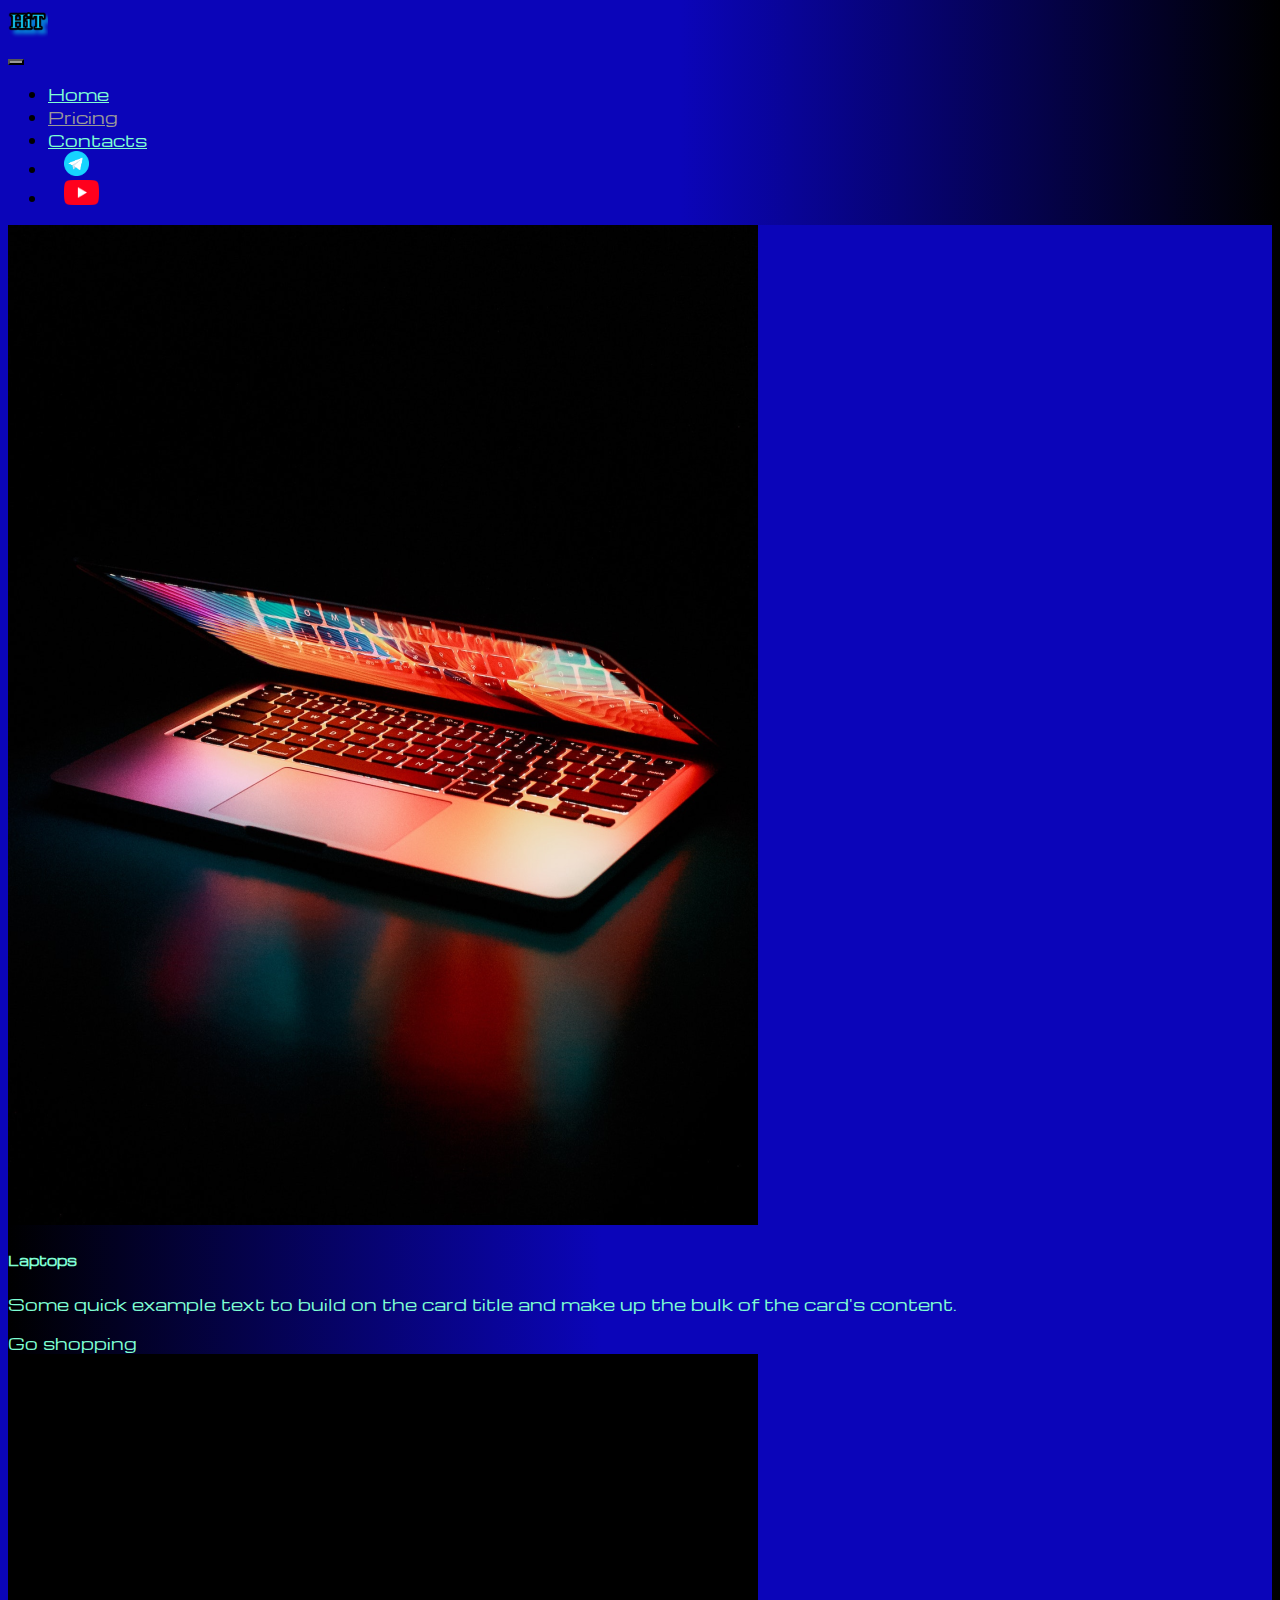
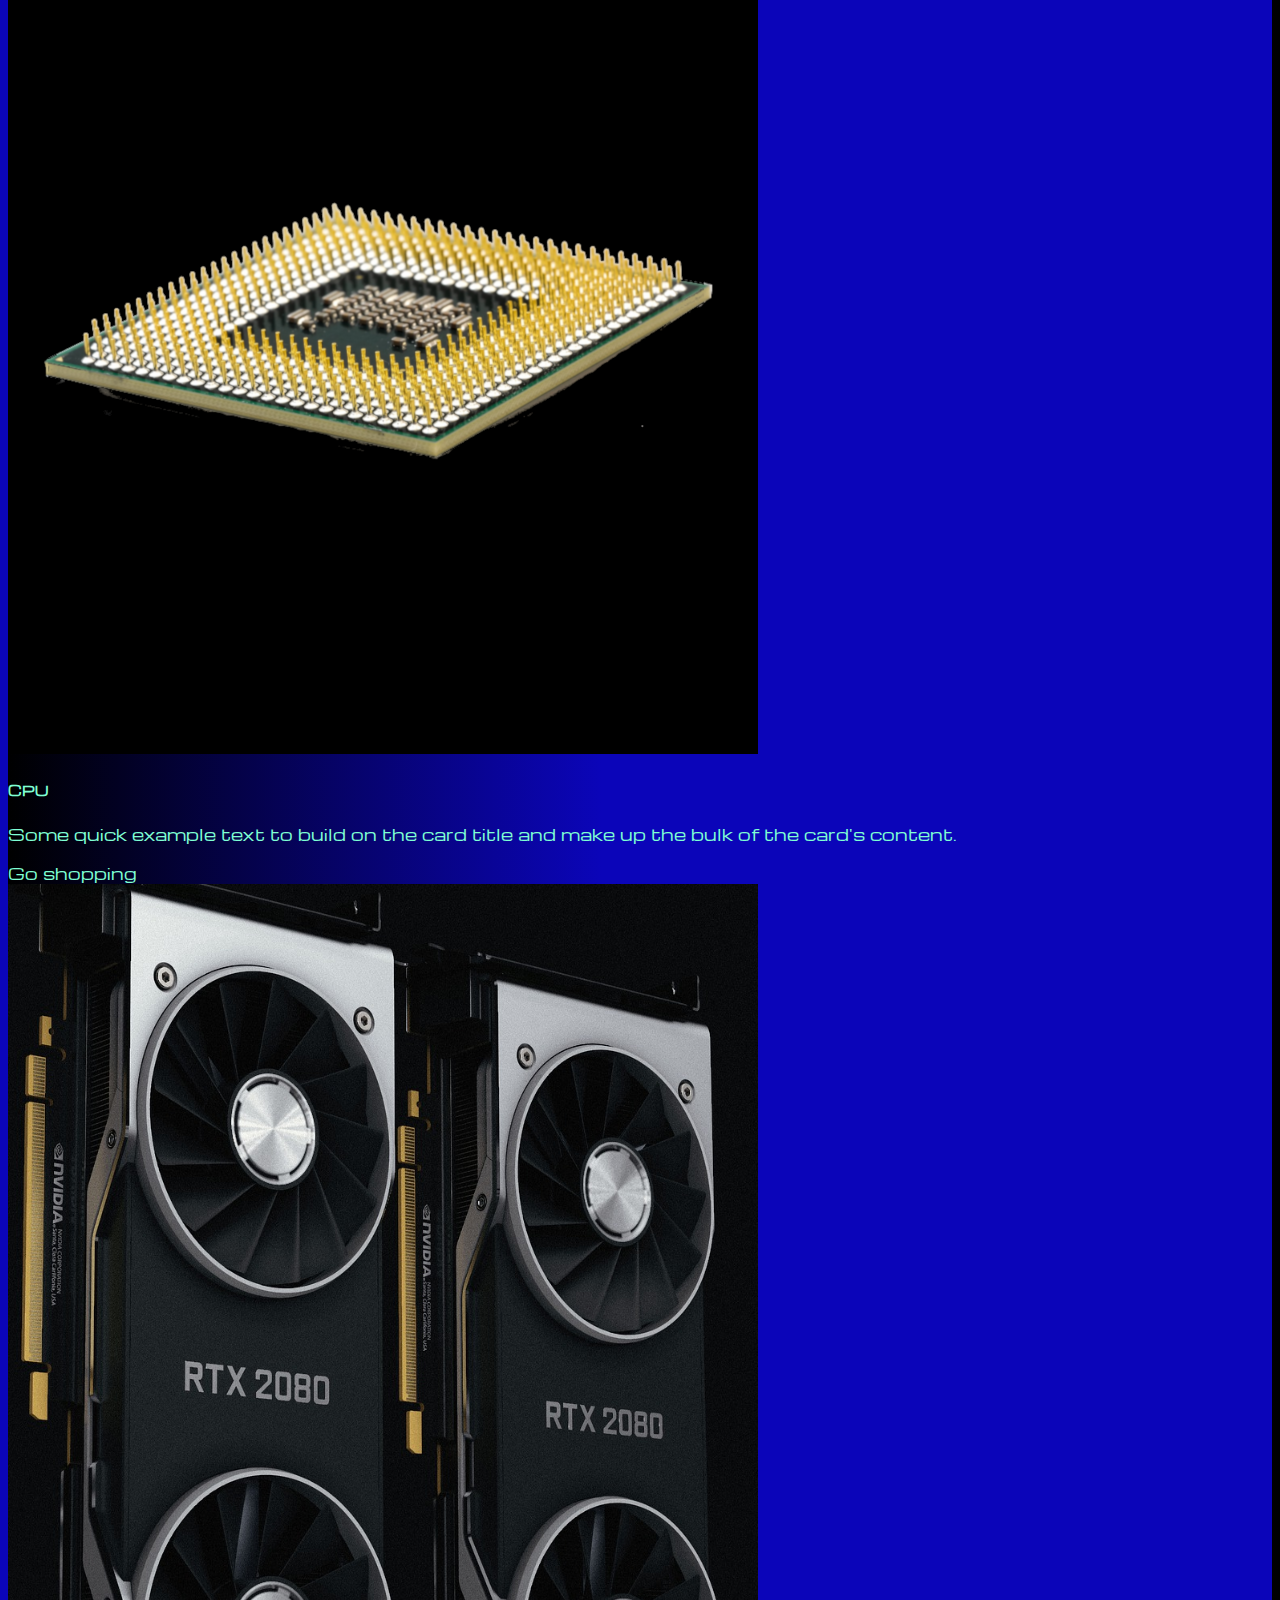
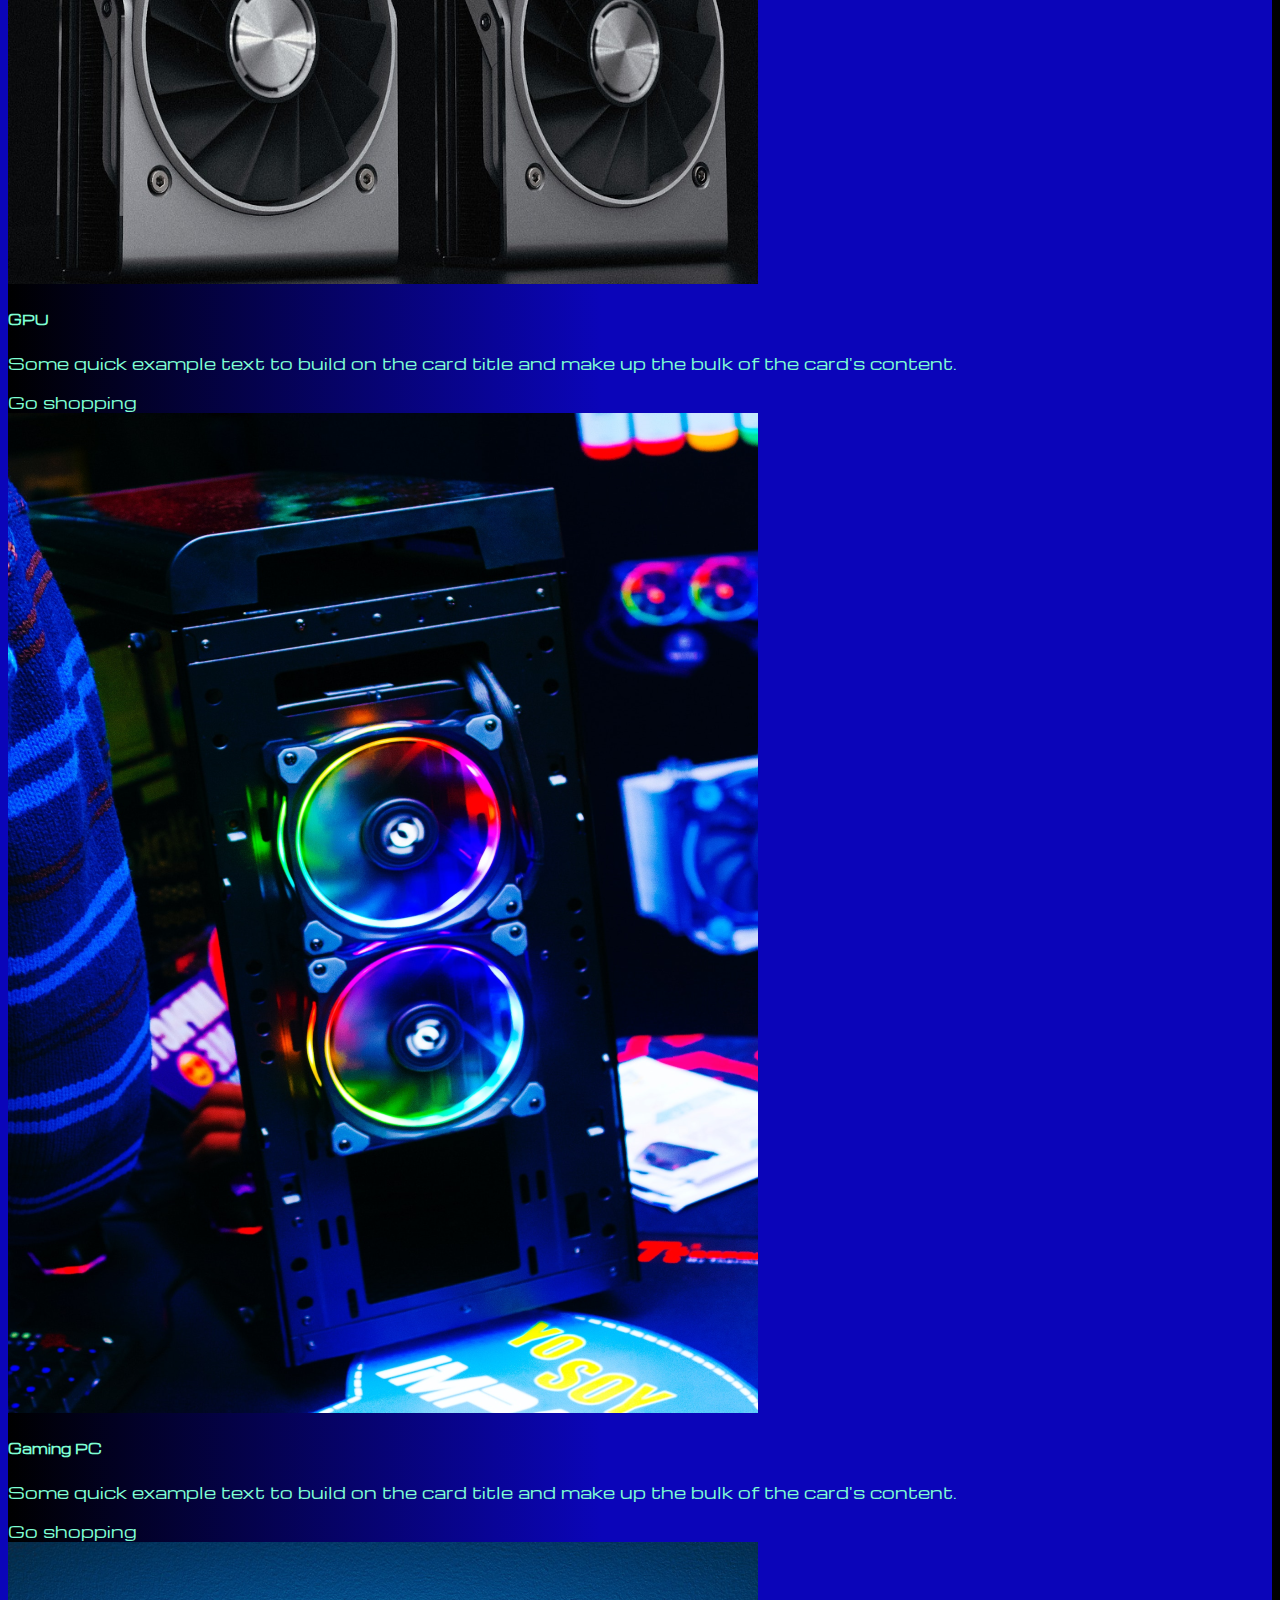
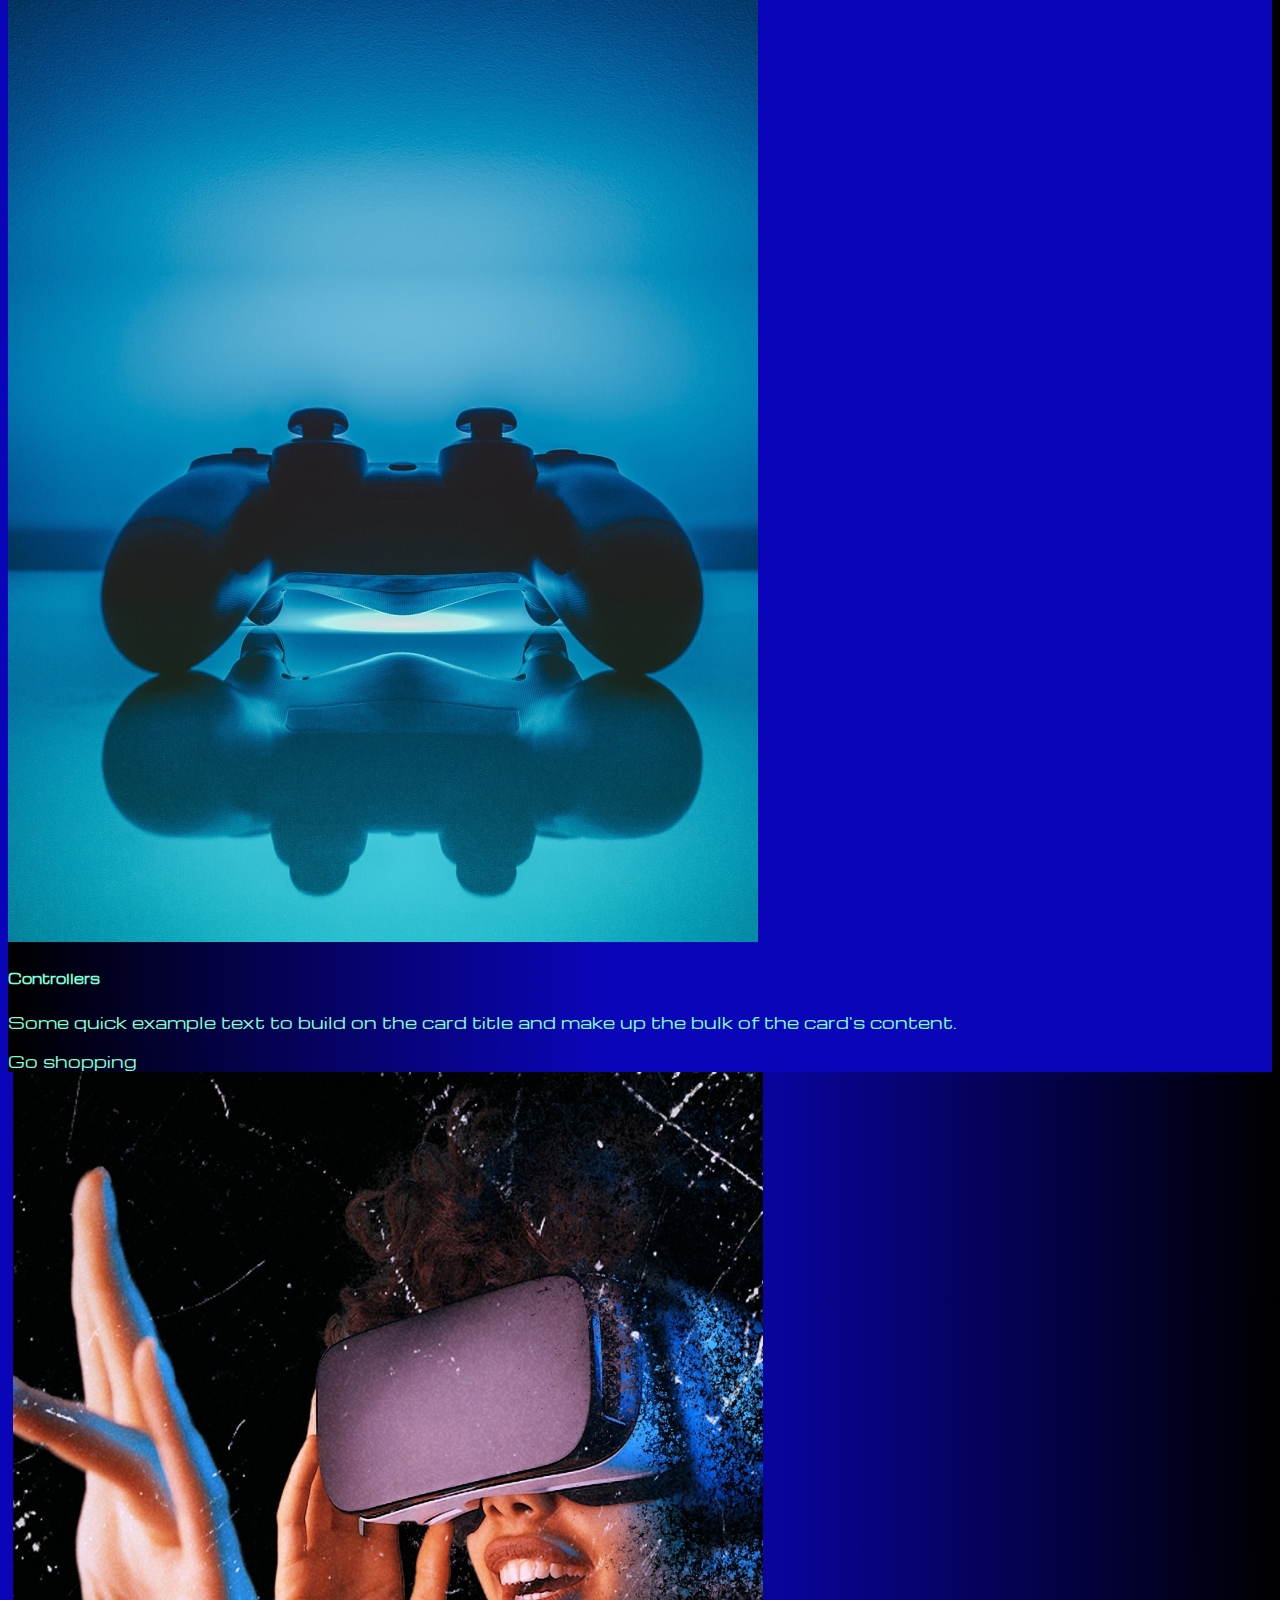
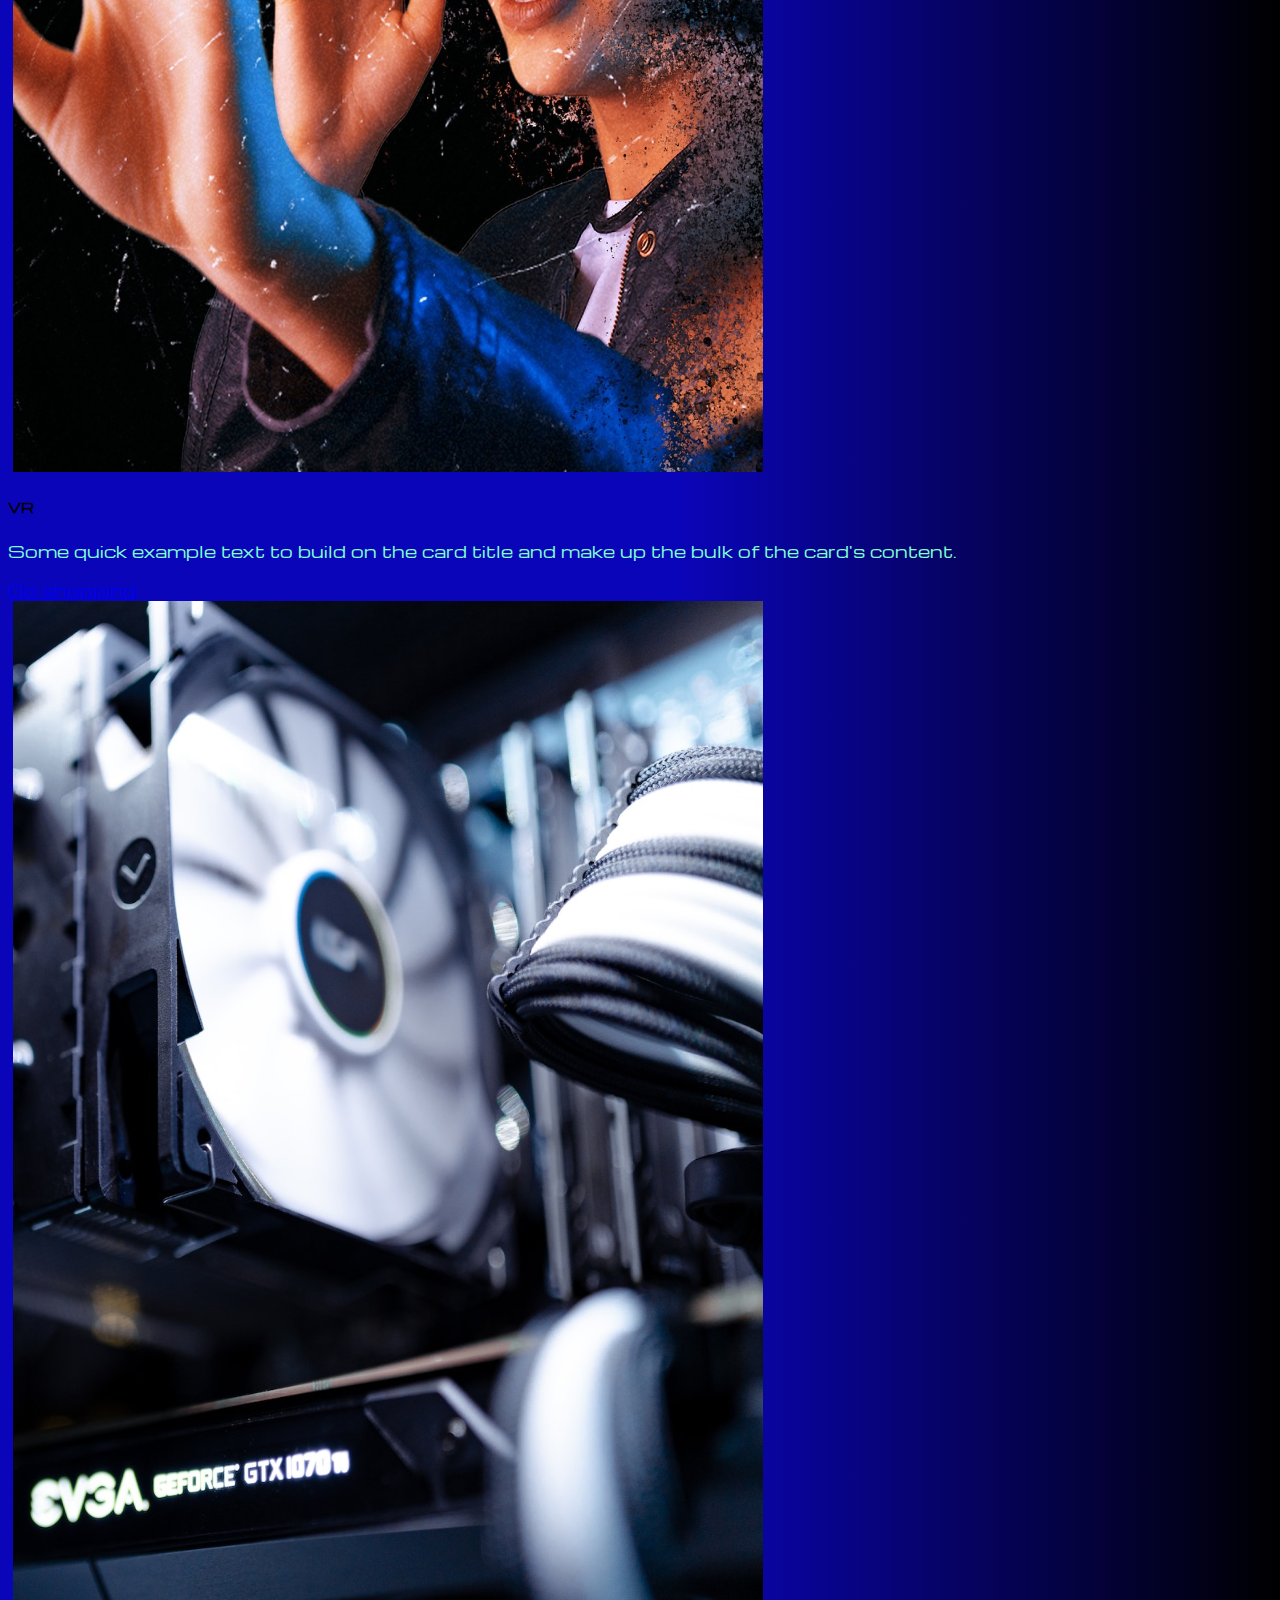
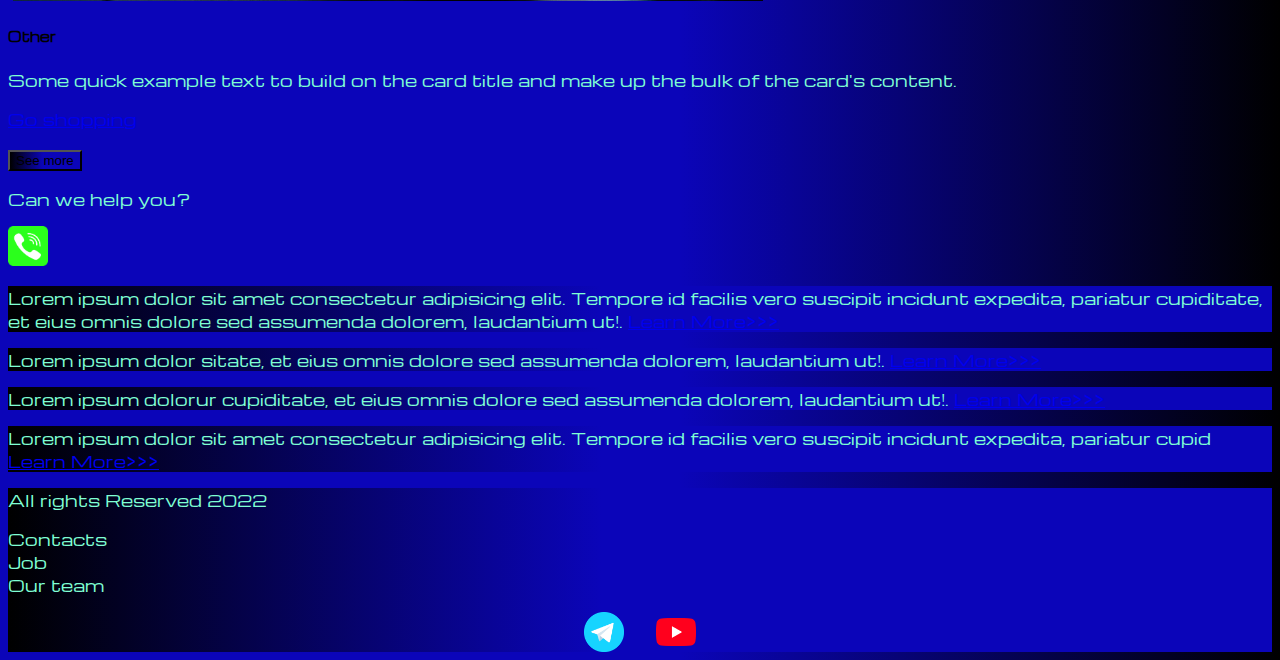
<file: pricing.html>
<!DOCTYPE html>
<html lang="en">

<head>
    <meta charset="UTF-8">
    <meta http-equiv="X-UA-Compatible" content="IE=edge">
    <meta name="viewport" content="width=device-width, initial-scale=1.0">
    <link href="https://cdn.jsdelivr.net/npm/bootstrap@5.3.0-alpha3/dist/css/bootstrap.min.css" rel="stylesheet"
        integrity="sha384-KK94CHFLLe+nY2dmCWGMq91rCGa5gtU4mk92HdvYe+M/SXH301p5ILy+dN9+nJOZ" crossorigin="anonymous">
    <link rel="stylesheet" href="Sourses/Styles/mycss.css">
    <title>HiT</title>
</head>

<body>
    <header>
        <nav class="navbar navbar-expand-lg bg-dark">
            <div class="container-fluid">
                <div class="navbar-brand" href="/"><img src="Sourses/Files/logo.png" alt="" /></div>
                <button class="navbar-toggler" type="button" data-bs-toggle="collapse" data-bs-target="#navbarNav"
                    aria-controls="navbarNav" aria-expanded="false" aria-label="Toggle navigation">
                    <span class="navbar-toggler-icon"></span>
                </button>
                <div class="collapse navbar-collapse" id="navbarNav">
                    <ul class="navbar-nav">
                        <li class="nav-item">
                            <a class="nav-link" aria-current="page" href="/">Home</a>
                        </li>
                        <li class="nav-item">
                            <a class="nav-link active" href="pricing.html">Pricing</a>
                        </li>
                        <li class="nav-item">
                            <a class="nav-link" href="pricing.html">Contacts</a>
                        </li>
                        <li class="nav-item">
                            <a class="nav-link" href="pricing.html">
                                <img style="width: 25px; margin-inline: 1em;" src="Sourses/Files/tg.png" alt="" />
                            </a>
                        </li>
                        <li class="nav-item">
                            <a class="nav-link" href="pricing.html">
                                <img style="width: 35px; margin-inline: 1em;" src="Sourses/Files/yt.png" alt="" />
                            </a>
                        </li>
                    </ul>
                </div>
            </div>
        </nav>
    </header>

    <section>
        <div class="container-fluid mt-4">
            <div class="row">
                <div class="col-lg-1">

                </div>
                <div class="col-lg-8 col-md-12">
                    <div class="row">
                        <div class="col-lg-4 col-md-6 mt-4">
                            <div class="card">
                                <div href="#"><img src="Sourses/Images/laptop.png" class="card-img-top" alt="Laptop" />
                                </div>
                                <div class="card-body">
                                    <h5 class="card-title"><a href="#">Laptops</a></h5>
                                    <p class="card-text"><a href="#">
                                            Some quick example text to build on the card title and make
                                            up the bulk
                                            of the card's content.
                                        </a></p>
                                    <a href="#" class="btn btn-primary">Go shopping</a>
                                </div>
                            </div>
                        </div>
                        <div class="col-lg-4 col-md-6 mt-4">
                            <div class="card">
                                <img src="Sourses/Images/cpu.png" class="card-img-top" alt="CPU" />
                                <div class="card-body">
                                    <h5 class="card-title">CPU</h5>
                                    <p class="card-text">Some quick example text to build on the card title and
                                        make
                                        up the bulk
                                        of the card's content.</p>
                                    <a href="#" class="btn btn-primary">Go shopping</a>
                                </div>
                            </div>
                        </div>

                        <div class="col-lg-4 col-md-6 mt-4">
                            <div class="card">
                                <img src="Sourses/Images/gpu.png" class="card-img-top" alt="GPU" />
                                <div class="card-body">
                                    <h5 class="card-title">GPU</h5>
                                    <p class="card-text">Some quick example text to build on the card title and
                                        make up the bulk
                                        of the card's content.</p>
                                    <a href="#" class="btn btn-primary">Go shopping</a>
                                </div>
                            </div>
                        </div>
                        <div class="col-lg-4 col-md-6 mt-4">
                            <div class="card">
                                <img src="Sourses/Images/gaming pc.png" class="card-img-top" alt="Gaming PC" />
                                <div class="card-body">
                                    <h5 class="card-title">Gaming PC</h5>
                                    <p class="card-text">Some quick example text to build on the card title
                                        and make up the bulk
                                        of the card's content.</p>
                                    <a href="#" class="btn btn-primary">Go shopping</a>
                                </div>
                            </div>
                        </div>
                        <div class="col-lg-4 col-md-6 mt-4">
                            <div class="card">
                                <img src="Sourses/Images/controller.png" class="card-img-top" alt="Controllers" />
                                <div class="card-body">
                                    <h5 class="card-title">Controllers</h5>
                                    <p class="card-text">Some quick example text to build on the card
                                        title and make up the bulk
                                        of the card's content.</p>
                                    <a href="#" class="btn btn-primary">Go shopping</a>
                                </div>
                            </div>
                        </div>
                        <div class="col-lg-4 col-md-6 mt-4">
                            <img class="card">
                            <img src="Sourses/Images/vr.png" class="card-img-top" alt="VR" />
                            <div class="card-body">
                                <h5 class="card-title">VR</h5>
                                <p class="card-text">Some quick example text to build on the
                                    card title and make up the bulk
                                    of the card's content.</p>
                                <a href="#" class="btn btn-primary">Go shopping</a>
                            </div>
                            </img>
                        </div>
                        <div class="col-lg-4 col-md-6 mt-4">
                            <img class="card">
                            <img src="Sourses/Images/other.png" class="card-img-top" alt="Other" />
                            <div class="card-body">
                                <h5 class="card-title">Other</h5>
                                <p class="card-text">Some quick example text to build on the
                                    card title and make up the bulk
                                    of the card's content.</p>
                                <a href="#" class="btn btn-primary">Go shopping</a>
                            </div>
                            </img>
                        </div>
                    </div>
                    <div class="col-lg-12 col-md-12 text-center mt-4">
                        <p><button type="button" class="btn btn-outline-primary btn-lg my-4">See more</button></p>
                    </div>
                    <div class="col-lg-12 col-md-12 text-center mt-4">
                        <p>Can we help you?</p>
                    </div>
                    <div class="col-lg-12 col-md-12 text-center">
                        <img class="call-anim" style="width: 40px;" src="Sourses/Files/phone.png" alt="" />
                    </div>
                </div>
                <div class="col-lg-3 col-md-12">
                    <div class="row px-2">
                        <div class="col-lg-12 sidebar my-4">
                            <p>Lorem ipsum dolor sit amet consectetur adipisicing elit. Tempore id facilis vero
                                suscipit
                                incidunt expedita, pariatur cupiditate, et eius omnis dolore sed assumenda
                                dolorem,
                                laudantium ut!. <a href="#">Learn More>>></a></p>
                        </div>
                        <div class="col-lg-12 sidebar my-4">
                            <p>Lorem ipsum dolor sitate, et eius omnis dolore sed assumenda dolorem,
                                laudantium ut!. <a href="#">Learn More>>></a></p>
                        </div>
                        <div class="col-lg-12 sidebar my-4">
                            <p>Lorem ipsum dolorur cupiditate, et eius omnis dolore sed assumenda dolorem,
                                laudantium ut!. <a href="#">Learn More>>></a></p>
                        </div>
                        <div class="col-lg-12 sidebar my-4">
                            <p>Lorem ipsum dolor sit amet consectetur adipisicing elit. Tempore id facilis vero
                                suscipit
                                incidunt expedita, pariatur cupid <a href="#">Learn More>>></a></p>
                        </div>

                    </div>
                </div>
            </div>
        </div>
    </section>

    <footer class="mt-4">
        <div class="container-fluid">
            <div class="row">
                <div class="col-lg-4 col-md-12 footer-text text-center">
                    <p>All rights Reserved 2022</p>
                </div>
                <div class="col-lg-4 col-md-12 footer-text text-center">
                    <p>Contacts<br>Job<br>Our team</p>
                </div>
                <div class="col-lg-4 col-md-12 media-links">
                    <img style="width: 40px; margin-inline: 1em;" src="Sourses/Files/tg.png" alt="" />
                    <img style="width: 40px; margin-inline: 1em;" src="Sourses/Files/yt.png" alt="" />
                </div>
            </div>
        </div>
    </footer>

    <script src="https://cdn.jsdelivr.net/npm/bootstrap@5.3.0-alpha3/dist/js/bootstrap.bundle.min.js"
        integrity="sha384-ENjdO4Dr2bkBIFxQpeoTz1HIcje39Wm4jDKdf19U8gI4ddQ3GYNS7NTKfAdVQSZe"
        crossorigin="anonymous"></script>

    </nav>

</html>
</file>
<file: Sourses/Styles/mycss.css>
@import url('https://fonts.googleapis.com/css?family=Michroma&display=swap');

body {
    font-family: Michroma, serif;
    background: linear-gradient(90deg, #0B05B9 53%, #000000 100%);
}

p {
    color: aquamarine;
}

.nav-link {
    color: aquamarine;
}

.navbar-nav .nav-link.active {
    color: rgb(154, 153, 153);
}

.navbar-brand img{
    width: 40px;
}

.navbar-toggler {
    background-color: rgb(154, 153, 153);;
}

.sidebar {
    color: aquamarine;
    background: linear-gradient(270deg, #0B05B9 53%, #000000 100%);
}

.card {
    background: linear-gradient(270deg, #0B05B9 53%, #000000 100%);
    color: aquamarine;   
}

.card a {
    text-decoration: none;
    color: aquamarine; 
}

.slide-text {
    color: aquamarine;
    margin: auto auto;
}

footer, .btn-outline-primary {
    background: linear-gradient(270deg, #0B05B9 53%, #000000 100%);  
}

@media (max-width: 755) {
    .carousel-indicators {
        display: none;
    }
}

.footer-text {
    color: aquamarine;
    margin: auto auto;
}

.media-links {
    display: flex;
    justify-content: center;
    align-items: center;
}

.call-anim {
    animation: call 2s ease 0s infinite normal forwards;
}

@keyframes call {
	0%,
	100% {
		transform: translateX(0%);
		transform-origin: 50% 50%;
	}

	15% {
		transform: translateX(-30px) rotate(-6deg);
	}

	30% {
		transform: translateX(15px) rotate(6deg);
	}

	45% {
		transform: translateX(-15px) rotate(-3.6deg);
	}

	60% {
		transform: translateX(9px) rotate(2.4deg);
	}

	75% {
		transform: translateX(-6px) rotate(-1.2deg);
	}
}
</file>
